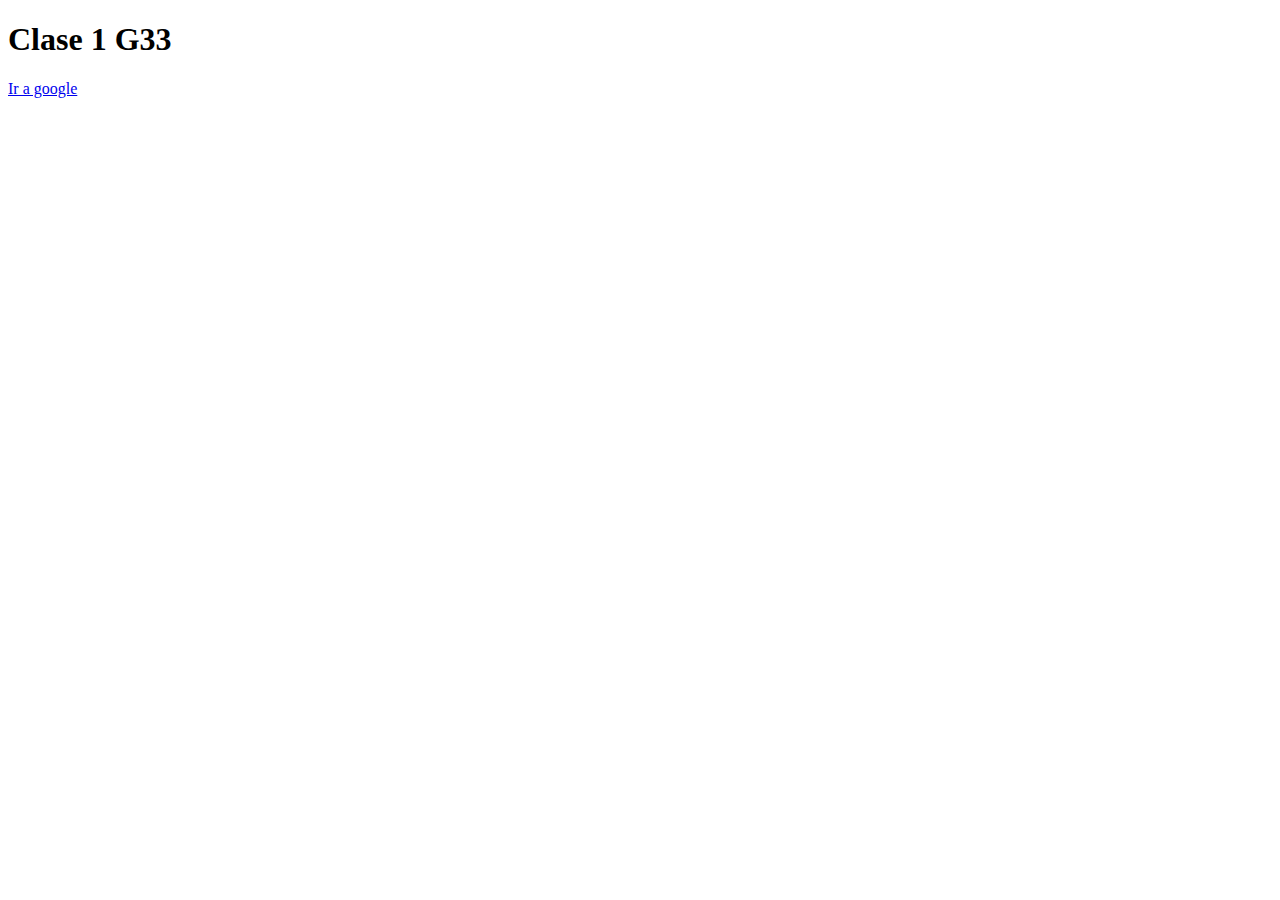
<file: assets/proyectos-antiguos/Clase-1/index.html>
<!DOCTYPE html>
<html lang="en">
<head>
<meta charset="UTF-8">
<meta http-equiv="X-UA-Compativle" content ="IE-Vivaldi">
<meta name="viewport" content="With=device-Width">
</head>
<body>
<h1>Clase 1 G33</h1>
<a href="https://www.google.cl" target="_blank">
Ir a google
</a>

<a href=""></a>
</body>
</html>
</file>
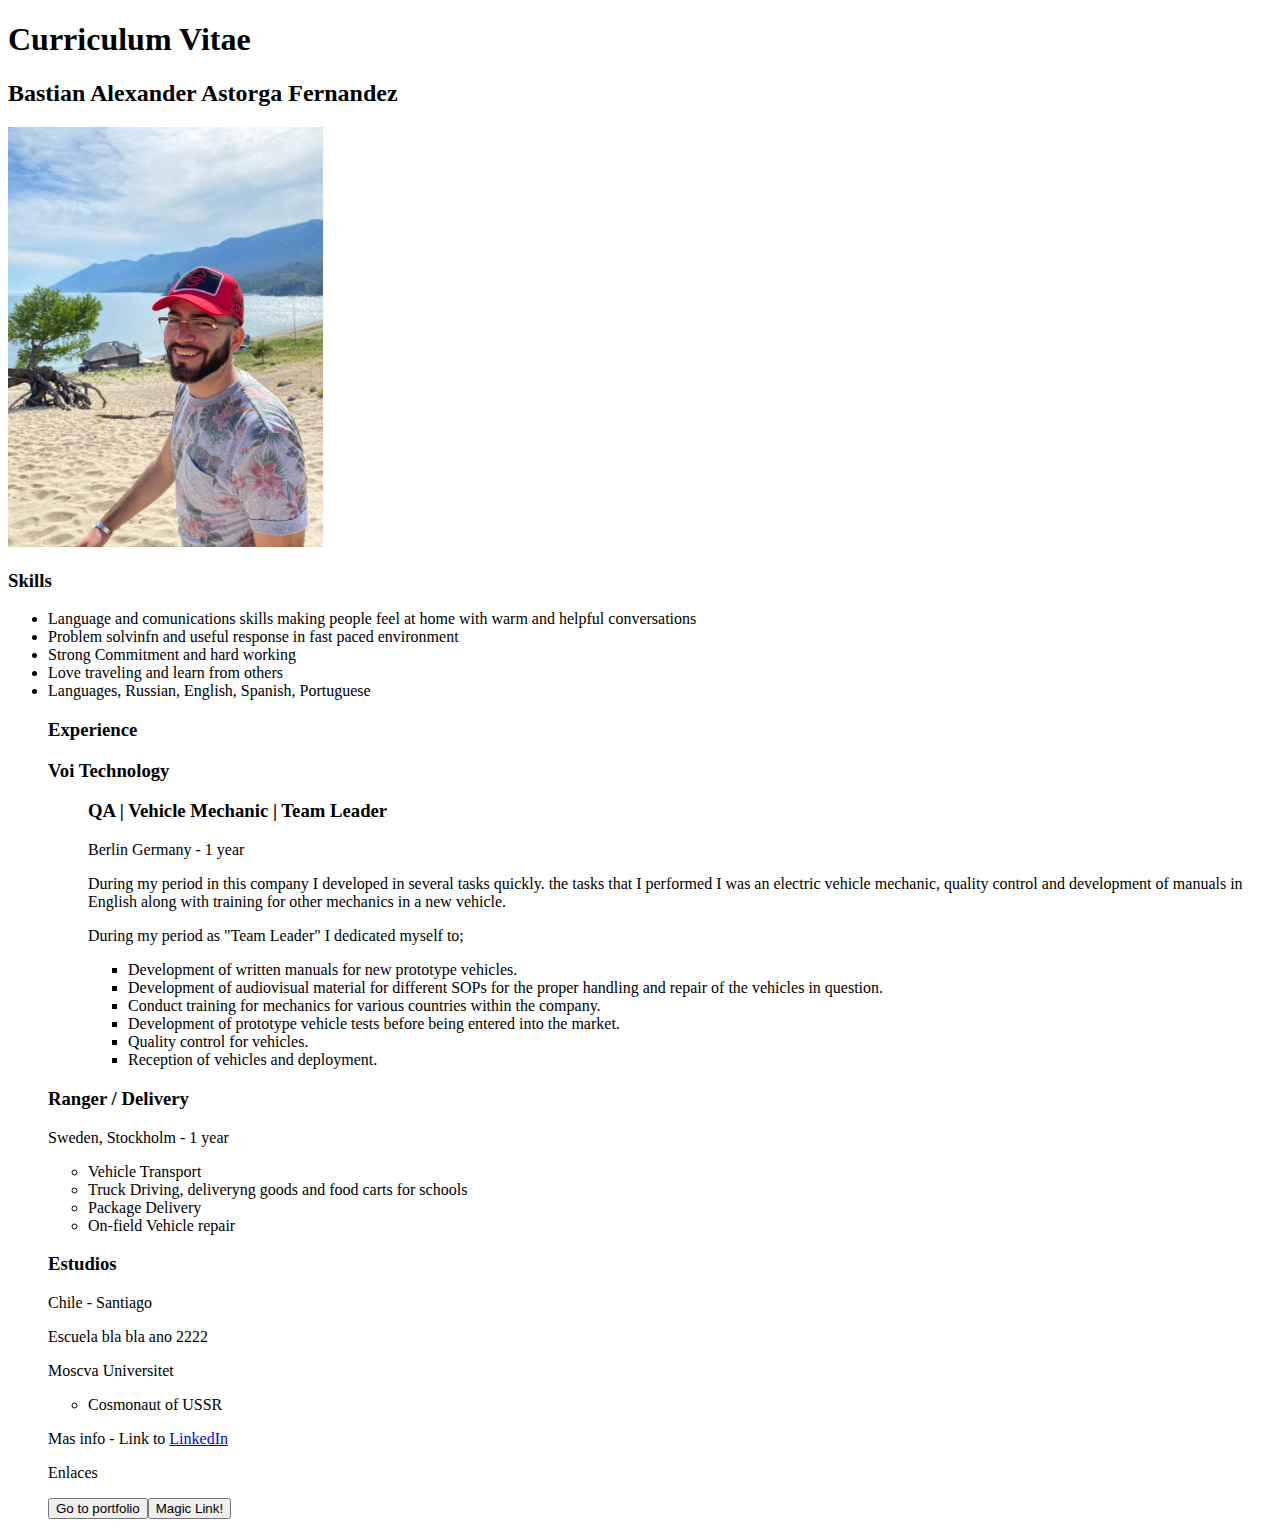
<file: assets/proyectos-antiguos/Clase-1/Curriculum.html>
<!DOCTYPE html>
<html lang="en">
<head>
<meta charset="UTF-8">
<meta http-equiv="X-UA-Compativle" content ="IE-Yandex">
<meta name="viewport" conten="with=device-Width"


</head>




<body>
<h1>Curriculum Vitae</h1>
<h2>Bastian Alexander Astorga Fernandez</h2>
<img src="./imagenes/IMG_0154.jpeg" alt="Imagen de Curriculum" width="auto" height="420">
</img>

<h3 style="text-align:justify ;">      Skills</h3>
<ul>

<li>Language and comunications skills making people feel at home with warm and helpful conversations</li>
<li>Problem solvinfn and useful response in fast paced environment</li>
</li>
<li>Strong Commitment and hard working</li>
<li>Love traveling and learn from others</li>
<li>Languages, Russian, English, Spanish, Portuguese</li>

<h3>Experience</h3>
<h3>Voi Technology</h3>
<ul style="text-align: left;">
<h3>QA | Vehicle Mechanic | Team Leader</h3>
    <p>Berlin Germany - 1 year</p>

    <p style="text-align: left;">During my period in this company I developed in several tasks quickly.
     the tasks that I performed I was an electric vehicle mechanic,
     quality control and development of manuals in English along with training for other mechanics in a new vehicle.
        
    </p>
    <p style="text-align: justify;" > During my period as "Team Leader" I dedicated myself to;</p>
    
    <ul style="text-align: left;">
        <li>Development of written manuals for new prototype vehicles.</li>
        <li>Development of audiovisual material for different SOPs 
            for the proper handling and repair of the vehicles in question.</li>
        <li>Conduct training for mechanics for various countries within the company.</li>
        <li>Development of prototype vehicle tests before being entered into the market.</li>
        <li>Quality control for vehicles.</li>
        <li>Reception of vehicles and deployment.</li>
        
    </ul>
    
</ul>
<h3>Ranger / Delivery</h3>
<p>Sweden, Stockholm - 1 year</p>
<ul>
<li>Vehicle Transport</li>
<li>Truck Driving, deliveryng goods and food carts for schools</li>
<li>Package Delivery</li>
<li>On-field Vehicle repair</li>
</ul>

<h3>Estudios</h3>
    <p>Chile - Santiago</p>

    <p>Escuela bla bla ano 2222
    </p>
    <p style="text-align: justify;" > Moscva Universitet </p>
    
    <ul style="text-align: left;">

        <li>Cosmonaut of USSR</li>
       
        
    </ul>





<p>Mas info - Link to <a href="https://www.linkedin.com/in/bastian-astorga-fernandez-758341a8/?locale=en_US" target="_blank
    ">LinkedIn</a></p>

<p>Enlaces </p>

    

    <button onclick="window.location.href='./portfolio.html';"target="_blank" >Go to portfolio

    <button onclick="window.location.href='https://www.youtube.com/watch?v=DJsn1QivbKM';"target="_blank" > Magic Link! 

    </button>
    
   
</body>












</html>
</file>
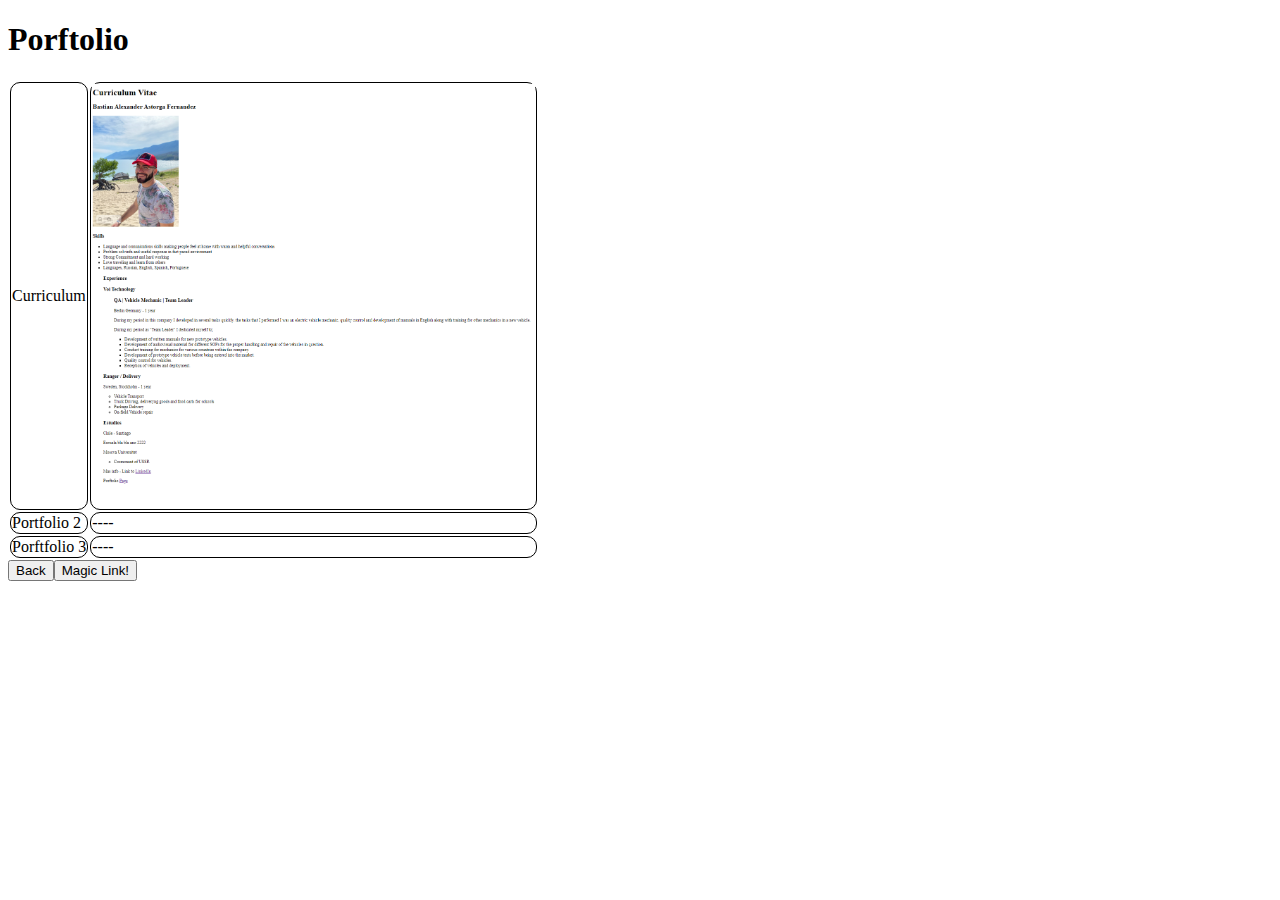
<file: assets/proyectos-antiguos/Clase-1/portfolio.html>
<!DOCTYPE html>
<html lang="en">
<head>
<meta charset="UTF-8">
<meta http-equiv="X-UA-Compativle" content ="IE-Vivaldi">
<meta name="viewport" content="With=device-Width">
<style> table td {
    border: 1px solid black;
    border-radius: 10px;
  } </style>

</head>
<body>
<h1>Porftolio</h1>

<table>
    <tr>
    <td>Curriculum</td>
    <td> <img src="./imagenes/Captura_CV.png" alt="Imagen de Curriculum" width="auto" height="420">
    </img></td>
    </tr>
<tr>
    <td>Portfolio 2</td>
    <td>----</td>
    
</tr>
<tr>
    <td>Porftfolio 3</td>
    <td>----</td>
    
</tr>


</table>


<button onclick="window.location.href='./Curriculum.html'; "target="_parent" >Back
<button onclick="window.location.href='https://www.youtube.com/watch?v=DJsn1QivbKM';"target="_blank" > Magic Link! 
</body>
</html>
</file>
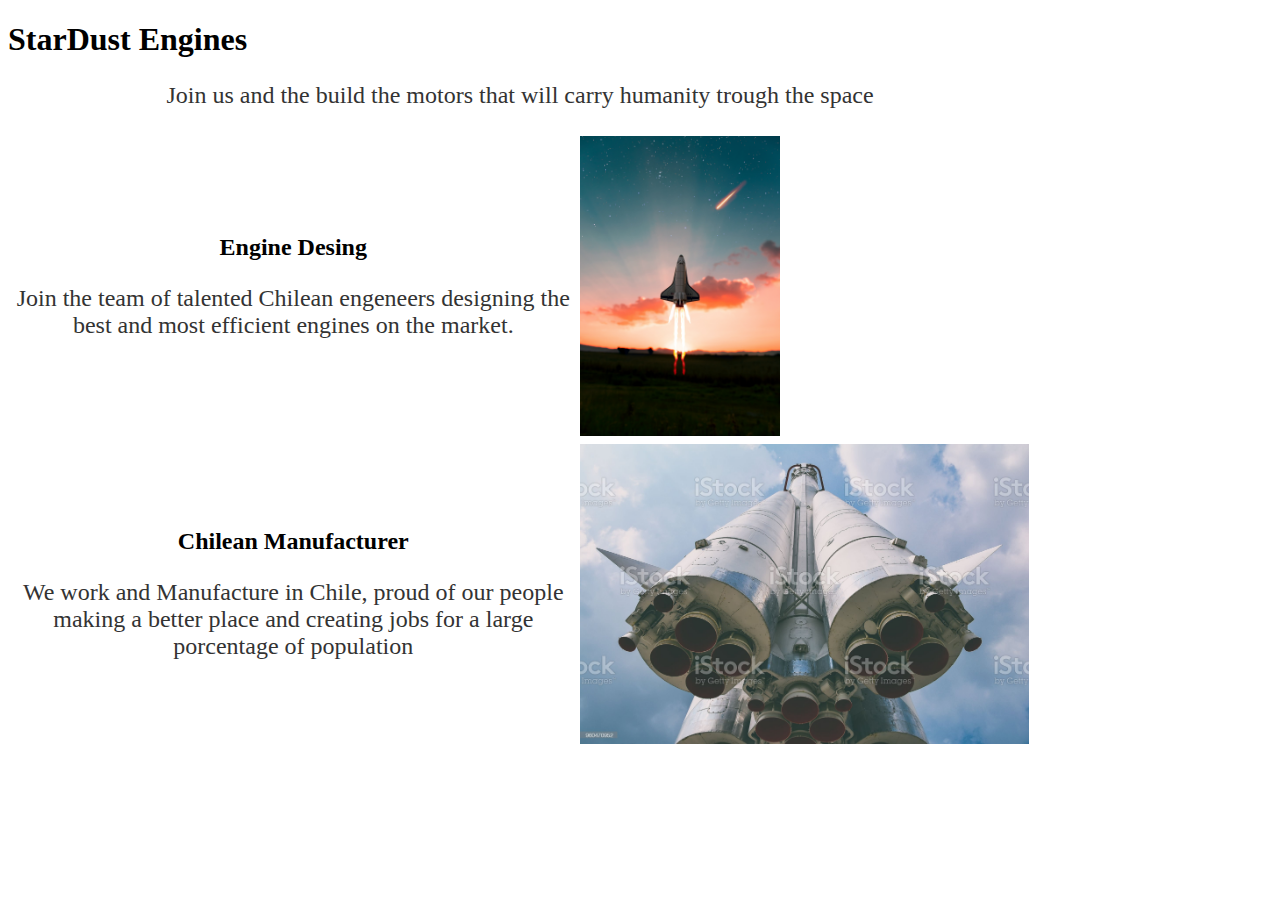
<file: assets/proyectos-antiguos/Clase_2/Landing_page.html>
<!DOCTYPE html>
<html lang="en">
<head>
    <meta charset="UTF-8">
    <meta http-equiv="X-UA-Compatible" content="IE=edge">
    <meta name="viewport" content="width=device-width, initial-scale=1.0">
    <title>Landing_page</title>
    <link rel="stylesheet" href="assets/css/style.css">


</head>


<body> 
    <h1>StarDust Engines</h1>  <p>Join us and the build the motors that will carry humanity trough the space</p>
<table>

 
    <tr>
        <td> <h2>Engine Desing</h2>  
            <p> Join the team of talented Chilean engeneers designing the best and most efficient engines on the market. </p> </td> 

        <td ><img src="./assets/imgs/kickoff.jpg" width="auto" height="300px"></td>
    </tr>
   


    <tr> 
        <td>
            <h2>Chilean Manufacturer</h2>

        <p>We work and Manufacture in Chile, proud of our people making a better place and creating jobs for a large porcentage of population</p>

        </td>
       
        <td>
            <img src="./assets/imgs/engines.jpg" width="auto" height="300px">
        </td>

    </tr>
        

   


</table>
    
    
   

</body>
</html>
</file>
<file: assets/proyectos-antiguos/Clase_2/assets/css/style.css>
body {
    width: 80%;
    margin: auto 0 0% 0 20%;
    border: 0;
    padding: 0%;



    
    }

    /* 

html, body, div, span, applet, object, iframe,
h1, h2, h3, h4, h5, h6, p, blockquote, pre,
a, abbr, acronym, address, big, cite, code,
del, dfn, em, img, ins, kbd, q, s, samp,
small, strike, strong, sub, sup, tt, var,
b, u, i, center,
dl, dt, dd, ol, ul, li,
fieldset, form, label, legend,
table, caption, tbody, tfoot, thead, tr, th, td,
article, aside, canvas, details, embed, 
figure, figcaption, footer, header, hgroup, 
menu, nav, output, ruby, section, summary,
time, mark, audio, video {
	margin: 0;
	padding: 0;
	border: 0;
	font-size: 100%;
	font: inherit;
	vertical-align: baseline;
}

article, aside, details, figcaption, figure, 
footer, header, hgroup, menu, nav, section {
	display: block;
}
body {
	line-height: 1;
}
ol, ul {
	list-style: none;
}
blockquote, q {
	quotes: none;
}
blockquote:before, blockquote:after,
q:before, q:after {
	content: '';
	content: none;
}
table {
	border-collapse: collapse;
	border-spacing: 0;
}
 */

----------------------------------------------------------------

    h1 {
        font-size: 2.5em;
        color: #251d1d;
       
        text-align: left;
        }

      h2 {
        text-align: center;
        

        }
    p {
    font-size: 1.5em;
    color: #333;
    text-align: center;
    }
</file>
